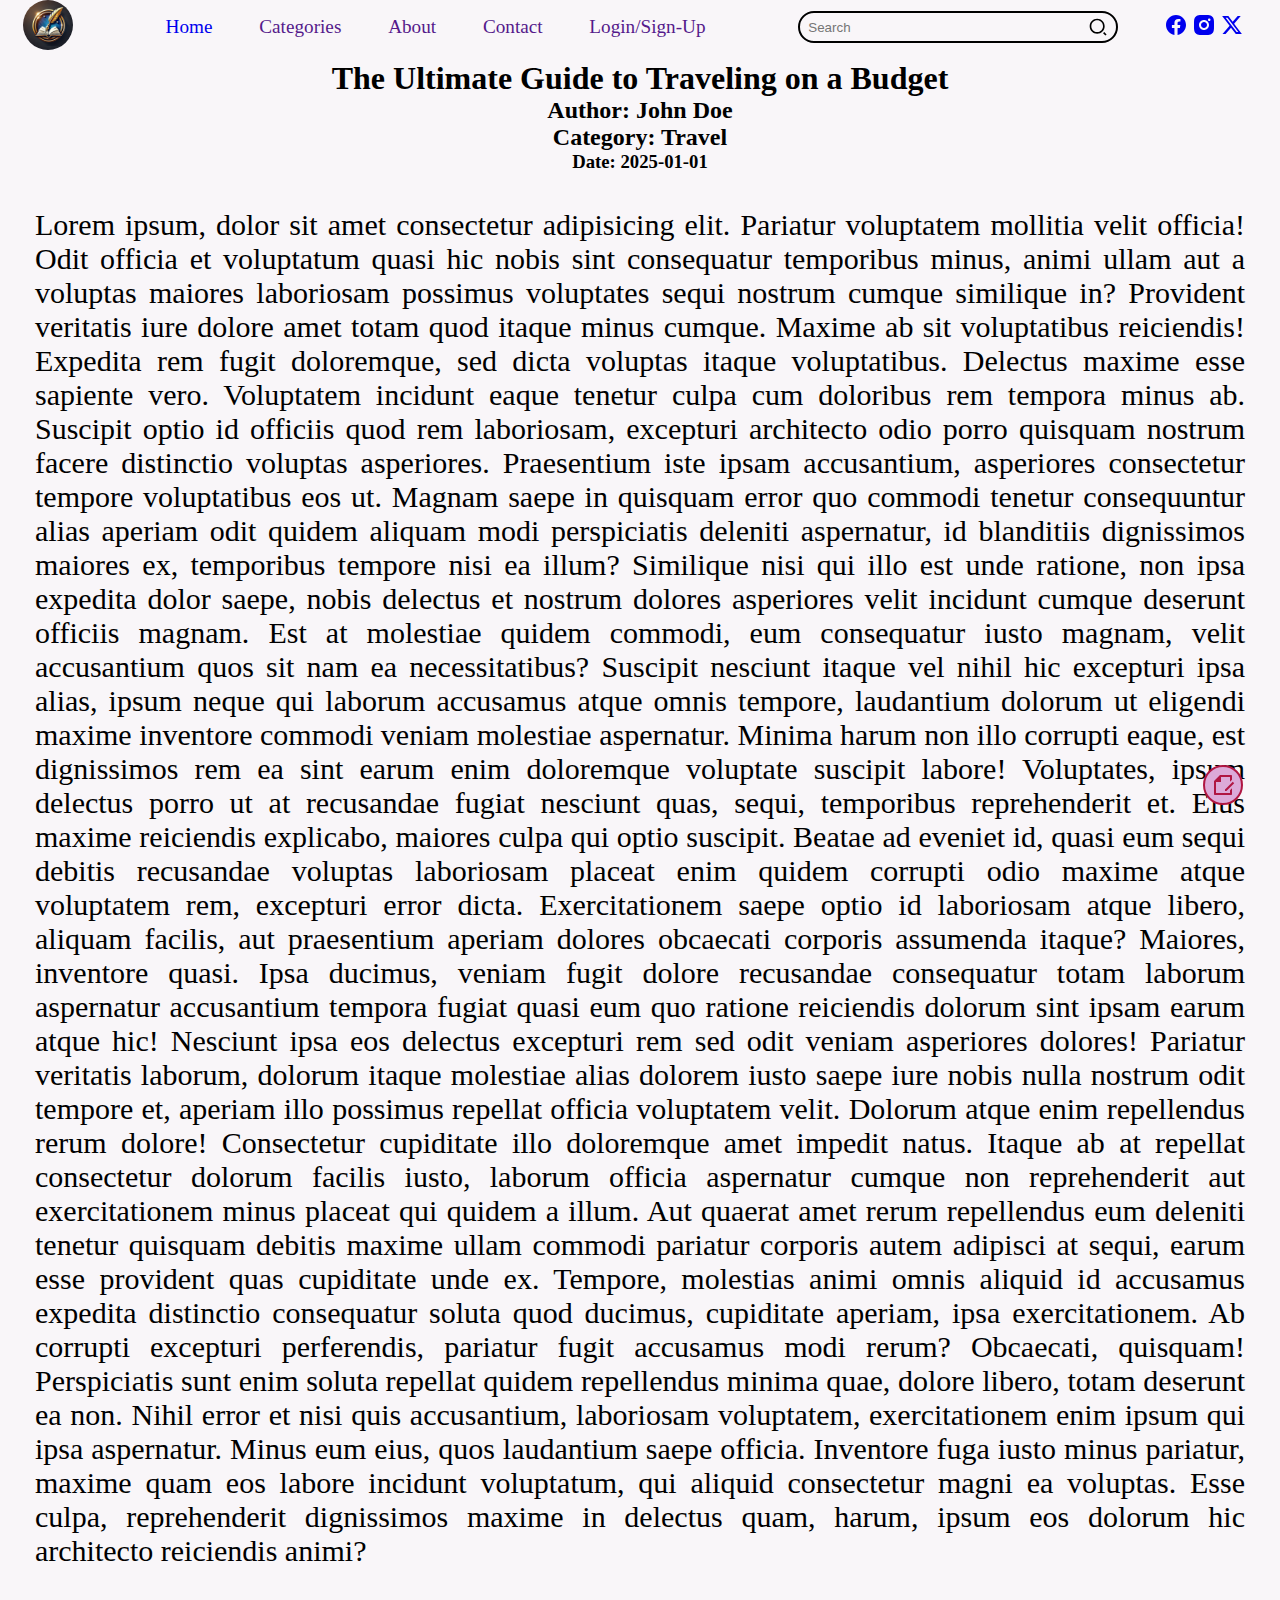
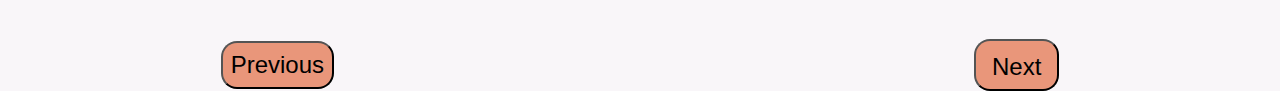
<file: blog.html>
<!DOCTYPE html>
<html lang="en">

<head>
    <meta charset="UTF-8" />
    <meta name="viewport" content="width=device-width, initial-scale=1.0" />
    <title>Blog</title>
    <link rel="stylesheet" href="style.css" />
</head>

<body>
    <header>
        <nav>
            <div class="navbar">
                <div class="logo">
                    <a href="./index.html">
                        <img src="./asset/Logo.webp" alt="logo" id="logo" />
                    </a>
                </div>
                <div class="navigation-links">
                    <a href="./index.html">Home</a>
                    <a href="" id="category">Categories</a>
                    <a href="">About</a>
                    <a href="">Contact</a>
                    <a href="">Login/Sign-Up</a>
                </div>
                <div class="searchbar">
                    <input type="text" placeholder="Search" id="search" />
                    <svg xmlns="http://www.w3.org/2000/svg" viewBox="0 0 24 24" fill="currentColor" width="20"
                        height="20">
                        <path
                            d="M11 2C15.968 2 20 6.032 20 11C20 15.968 15.968 20 11 20C6.032 20 2 15.968 2 11C2 6.032 6.032 2 11 2ZM11 18C14.8675 18 18 14.8675 18 11C18 7.1325 14.8675 4 11 4C7.1325 4 4 7.1325 4 11C4 14.8675 7.1325 18 11 18ZM19.4853 18.0711L22.3137 20.8995L20.8995 22.3137L18.0711 19.4853L19.4853 18.0711Z">
                        </path>
                    </svg>
                </div>
                <div class="social-media-links">
                    <a href="facebook.com">
                        <svg xmlns="http://www.w3.org/2000/svg" viewBox="0 0 24 24" fill="currentColor" width="24"
                            height="24">
                            <path
                                d="M12.001 2C6.47813 2 2.00098 6.47715 2.00098 12C2.00098 16.9913 5.65783 21.1283 10.4385 21.8785V14.8906H7.89941V12H10.4385V9.79688C10.4385 7.29063 11.9314 5.90625 14.2156 5.90625C15.3097 5.90625 16.4541 6.10156 16.4541 6.10156V8.5625H15.1931C13.9509 8.5625 13.5635 9.33334 13.5635 10.1242V12H16.3369L15.8936 14.8906H13.5635V21.8785C18.3441 21.1283 22.001 16.9913 22.001 12C22.001 6.47715 17.5238 2 12.001 2Z">
                            </path>
                        </svg>
                    </a>
                    <a href="instagram.com"><svg xmlns="http://www.w3.org/2000/svg" viewBox="0 0 24 24"
                            fill="currentColor" width="24" height="24">
                            <path
                                d="M13.0281 2.00073C14.1535 2.00259 14.7238 2.00855 15.2166 2.02322L15.4107 2.02956C15.6349 2.03753 15.8561 2.04753 16.1228 2.06003C17.1869 2.1092 17.9128 2.27753 18.5503 2.52503C19.2094 2.7792 19.7661 3.12253 20.3219 3.67837C20.8769 4.2342 21.2203 4.79253 21.4753 5.45003C21.7219 6.0867 21.8903 6.81337 21.9403 7.87753C21.9522 8.1442 21.9618 8.3654 21.9697 8.58964L21.976 8.78373C21.9906 9.27647 21.9973 9.84686 21.9994 10.9723L22.0002 11.7179C22.0003 11.809 22.0003 11.903 22.0003 12L22.0002 12.2821L21.9996 13.0278C21.9977 14.1532 21.9918 14.7236 21.9771 15.2163L21.9707 15.4104C21.9628 15.6347 21.9528 15.8559 21.9403 16.1225C21.8911 17.1867 21.7219 17.9125 21.4753 18.55C21.2211 19.2092 20.8769 19.7659 20.3219 20.3217C19.7661 20.8767 19.2069 21.22 18.5503 21.475C17.9128 21.7217 17.1869 21.89 16.1228 21.94C15.8561 21.9519 15.6349 21.9616 15.4107 21.9694L15.2166 21.9757C14.7238 21.9904 14.1535 21.997 13.0281 21.9992L12.2824 22C12.1913 22 12.0973 22 12.0003 22L11.7182 22L10.9725 21.9993C9.8471 21.9975 9.27672 21.9915 8.78397 21.9768L8.58989 21.9705C8.36564 21.9625 8.14444 21.9525 7.87778 21.94C6.81361 21.8909 6.08861 21.7217 5.45028 21.475C4.79194 21.2209 4.23444 20.8767 3.67861 20.3217C3.12278 19.7659 2.78028 19.2067 2.52528 18.55C2.27778 17.9125 2.11028 17.1867 2.06028 16.1225C2.0484 15.8559 2.03871 15.6347 2.03086 15.4104L2.02457 15.2163C2.00994 14.7236 2.00327 14.1532 2.00111 13.0278L2.00098 10.9723C2.00284 9.84686 2.00879 9.27647 2.02346 8.78373L2.02981 8.58964C2.03778 8.3654 2.04778 8.1442 2.06028 7.87753C2.10944 6.81253 2.27778 6.08753 2.52528 5.45003C2.77944 4.7917 3.12278 4.2342 3.67861 3.67837C4.23444 3.12253 4.79278 2.78003 5.45028 2.52503C6.08778 2.27753 6.81278 2.11003 7.87778 2.06003C8.14444 2.04816 8.36564 2.03847 8.58989 2.03062L8.78397 2.02433C9.27672 2.00969 9.8471 2.00302 10.9725 2.00086L13.0281 2.00073ZM12.0003 7.00003C9.23738 7.00003 7.00028 9.23956 7.00028 12C7.00028 14.7629 9.23981 17 12.0003 17C14.7632 17 17.0003 14.7605 17.0003 12C17.0003 9.23713 14.7607 7.00003 12.0003 7.00003ZM12.0003 9.00003C13.6572 9.00003 15.0003 10.3427 15.0003 12C15.0003 13.6569 13.6576 15 12.0003 15C10.3434 15 9.00028 13.6574 9.00028 12C9.00028 10.3431 10.3429 9.00003 12.0003 9.00003ZM17.2503 5.50003C16.561 5.50003 16.0003 6.05994 16.0003 6.74918C16.0003 7.43843 16.5602 7.9992 17.2503 7.9992C17.9395 7.9992 18.5003 7.4393 18.5003 6.74918C18.5003 6.05994 17.9386 5.49917 17.2503 5.50003Z">
                            </path>
                        </svg>
                    </a>
                    <a href="x.com">
                        <svg xmlns="http://www.w3.org/2000/svg" viewBox="0 0 24 24" fill="currentColor" width="24"
                            height="24">
                            <path
                                d="M17.6874 3.0625L12.6907 8.77425L8.37045 3.0625H2.11328L9.58961 12.8387L2.50378 20.9375H5.53795L11.0068 14.6886L15.7863 20.9375H21.8885L14.095 10.6342L20.7198 3.0625H17.6874ZM16.6232 19.1225L5.65436 4.78217H7.45745L18.3034 19.1225H16.6232Z">
                            </path>
                        </svg>
                    </a>
                </div>
            </div>
        </nav>
    </header>


    <div id="blogContainer"></div>

    <div class="note-remind">Click here to make Notes</div>
    <div id="note-icon">
        <svg xmlns="http://www.w3.org/2000/svg" viewBox="0 0 24 24" fill="rgb(176, 22, 66)">
            <path
                d="M21 6.75736L19 8.75736V4H10V9H5V20H19V17.2426L21 15.2426V21.0082C21 21.556 20.5551 22 20.0066 22H3.9934C3.44476 22 3 21.5501 3 20.9932V8L9.00319 2H19.9978C20.5513 2 21 2.45531 21 2.9918V6.75736ZM21.7782 8.80761L23.1924 10.2218L15.4142 18L13.9979 17.9979L14 16.5858L21.7782 8.80761Z">
            </path>
        </svg>
    </div>

    <!-- notes making container -->
    <div id="notes-container">
        <div class="container">
            <div class="Notesheading">Notes</div>
            <textarea name="textarea" id="textarea" cols="30" rows="10" placeholder="Start Typing Notes"></textarea>
            <button id="save">Save</button>
        </div>
    </div>
    <!-- notes displaying container -->
    <div class="notesdisplay"></div>

    <!-- previous button and next button for access of blog -->
    <div id="navigation-button">
        <button id="previous">Previous</button>
        <button id="next">Next</button>
    </div>

    <p class="randomtext">
        Lorem ipsum, dolor sit amet consectetur adipisicing elit. Pariatur
        voluptatem mollitia velit officia! Odit officia et voluptatum quasi hic
        nobis sint consequatur temporibus minus, animi ullam aut a voluptas
        maiores laboriosam possimus voluptates sequi nostrum cumque similique in?
        Provident veritatis iure dolore amet totam quod itaque minus cumque.
        Maxime ab sit voluptatibus reiciendis! Expedita rem fugit doloremque, sed
        dicta voluptas itaque voluptatibus. Delectus maxime esse sapiente vero.
        Voluptatem incidunt eaque tenetur culpa cum doloribus rem tempora minus
        ab. Suscipit optio id officiis quod rem laboriosam, excepturi architecto
        odio porro quisquam nostrum facere distinctio voluptas asperiores.
        Praesentium iste ipsam accusantium, asperiores consectetur tempore
        voluptatibus eos ut. Magnam saepe in quisquam error quo commodi tenetur
        consequuntur alias aperiam odit quidem aliquam modi perspiciatis deleniti
        aspernatur, id blanditiis dignissimos maiores ex, temporibus tempore nisi
        ea illum? Similique nisi qui illo est unde ratione, non ipsa expedita
        dolor saepe, nobis delectus et nostrum dolores asperiores velit incidunt
        cumque deserunt officiis magnam. Est at molestiae quidem commodi, eum
        consequatur iusto magnam, velit accusantium quos sit nam ea
        necessitatibus? Suscipit nesciunt itaque vel nihil hic excepturi ipsa
        alias, ipsum neque qui laborum accusamus atque omnis tempore, laudantium
        dolorum ut eligendi maxime inventore commodi veniam molestiae aspernatur.
        Minima harum non illo corrupti eaque, est dignissimos rem ea sint earum
        enim doloremque voluptate suscipit labore! Voluptates, ipsum delectus
        porro ut at recusandae fugiat nesciunt quas, sequi, temporibus
        reprehenderit et. Eius maxime reiciendis explicabo, maiores culpa qui
        optio suscipit. Beatae ad eveniet id, quasi eum sequi debitis recusandae
        voluptas laboriosam placeat enim quidem corrupti odio maxime atque
        voluptatem rem, excepturi error dicta. Exercitationem saepe optio id
        laboriosam atque libero, aliquam facilis, aut praesentium aperiam dolores
        obcaecati corporis assumenda itaque? Maiores, inventore quasi. Ipsa
        ducimus, veniam fugit dolore recusandae consequatur totam laborum
        aspernatur accusantium tempora fugiat quasi eum quo ratione reiciendis
        dolorum sint ipsam earum atque hic! Nesciunt ipsa eos delectus excepturi
        rem sed odit veniam asperiores dolores! Pariatur veritatis laborum,
        dolorum itaque molestiae alias dolorem iusto saepe iure nobis nulla
        nostrum odit tempore et, aperiam illo possimus repellat officia voluptatem
        velit. Dolorum atque enim repellendus rerum dolore! Consectetur cupiditate
        illo doloremque amet impedit natus. Itaque ab at repellat consectetur
        dolorum facilis iusto, laborum officia aspernatur cumque non reprehenderit
        aut exercitationem minus placeat qui quidem a illum. Aut quaerat amet
        rerum repellendus eum deleniti tenetur quisquam debitis maxime ullam
        commodi pariatur corporis autem adipisci at sequi, earum esse provident
        quas cupiditate unde ex. Tempore, molestias animi omnis aliquid id
        accusamus expedita distinctio consequatur soluta quod ducimus, cupiditate
        aperiam, ipsa exercitationem. Ab corrupti excepturi perferendis, pariatur
        fugit accusamus modi rerum? Obcaecati, quisquam! Perspiciatis sunt enim
        soluta repellat quidem repellendus minima quae, dolore libero, totam
        deserunt ea non. Nihil error et nisi quis accusantium, laboriosam
        voluptatem, exercitationem enim ipsum qui ipsa aspernatur. Minus eum eius,
        quos laudantium saepe officia. Inventore fuga iusto minus pariatur, maxime
        quam eos labore incidunt voluptatum, qui aliquid consectetur magni ea
        voluptas. Esse culpa, reprehenderit dignissimos maxime in delectus quam,
        harum, ipsum eos dolorum hic architecto reiciendis animi?
    </p>

    <script src="index.js"></script>
</body>

</html>
</file>
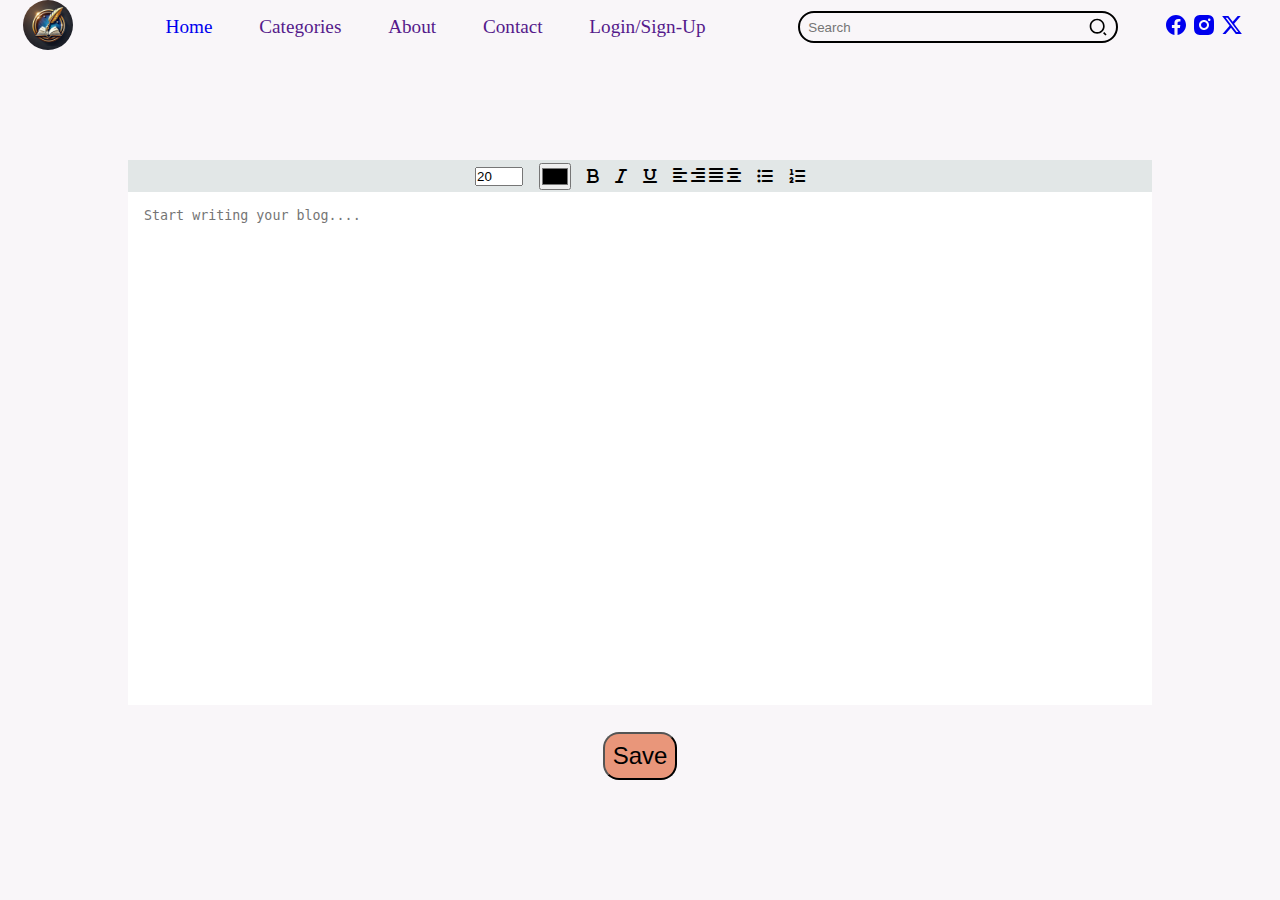
<file: text_editor.html>
<!DOCTYPE html>
<html lang="en">

<head>
    <meta charset="UTF-8">
    <meta name="viewport" content="width=device-width, initial-scale=1.0">
    <title>Document</title>
    <link rel="stylesheet" href="style.css">
    <link rel="stylesheet" href="text_editor.css">
    <link rel="stylesheet" href="https://cdnjs.cloudflare.com/ajax/libs/font-awesome/6.7.2/css/all.min.css"
        integrity="sha512-Evv84Mr4kqVGRNSgIGL/F/aIDqQb7xQ2vcrdIwxfjThSH8CSR7PBEakCr51Ck+w+/U6swU2Im1vVX0SVk9ABhg=="
        crossorigin="anonymous" referrerpolicy="no-referrer" />
</head>

<body>
    <nav>
        <div class="navbar">
            <div class="logo">
                <a href="./index.html">
                    <img src="./asset/Logo.webp" alt="logo" id="logo">
                </a>
            </div>
            <div class="navigation-links">
                <a href="./index.html">Home</a>
                <a href="" id="category">Categories</a>
                <a href="">About</a>
                <a href="">Contact</a>
                <a href="" id="login/signup">Login/Sign-Up</a>
            </div>
            <div class="searchbar">
                <input type="text" placeholder="Search" id="search">
                <svg xmlns="http://www.w3.org/2000/svg" viewBox="0 0 24 24" fill="currentColor" width="20" height="20">
                    <path
                        d="M11 2C15.968 2 20 6.032 20 11C20 15.968 15.968 20 11 20C6.032 20 2 15.968 2 11C2 6.032 6.032 2 11 2ZM11 18C14.8675 18 18 14.8675 18 11C18 7.1325 14.8675 4 11 4C7.1325 4 4 7.1325 4 11C4 14.8675 7.1325 18 11 18ZM19.4853 18.0711L22.3137 20.8995L20.8995 22.3137L18.0711 19.4853L19.4853 18.0711Z">
                    </path>
                </svg>
            </div>
            <div class="social-media-links">
                <a href="facebook.com">
                    <svg xmlns="http://www.w3.org/2000/svg" viewBox="0 0 24 24" fill="currentColor" width="24"
                        height="24">
                        <path
                            d="M12.001 2C6.47813 2 2.00098 6.47715 2.00098 12C2.00098 16.9913 5.65783 21.1283 10.4385 21.8785V14.8906H7.89941V12H10.4385V9.79688C10.4385 7.29063 11.9314 5.90625 14.2156 5.90625C15.3097 5.90625 16.4541 6.10156 16.4541 6.10156V8.5625H15.1931C13.9509 8.5625 13.5635 9.33334 13.5635 10.1242V12H16.3369L15.8936 14.8906H13.5635V21.8785C18.3441 21.1283 22.001 16.9913 22.001 12C22.001 6.47715 17.5238 2 12.001 2Z">
                        </path>
                    </svg>
                </a>
                <a href="instagram.com"><svg xmlns="http://www.w3.org/2000/svg" viewBox="0 0 24 24" fill="currentColor"
                        width="24" height="24">
                        <path
                            d="M13.0281 2.00073C14.1535 2.00259 14.7238 2.00855 15.2166 2.02322L15.4107 2.02956C15.6349 2.03753 15.8561 2.04753 16.1228 2.06003C17.1869 2.1092 17.9128 2.27753 18.5503 2.52503C19.2094 2.7792 19.7661 3.12253 20.3219 3.67837C20.8769 4.2342 21.2203 4.79253 21.4753 5.45003C21.7219 6.0867 21.8903 6.81337 21.9403 7.87753C21.9522 8.1442 21.9618 8.3654 21.9697 8.58964L21.976 8.78373C21.9906 9.27647 21.9973 9.84686 21.9994 10.9723L22.0002 11.7179C22.0003 11.809 22.0003 11.903 22.0003 12L22.0002 12.2821L21.9996 13.0278C21.9977 14.1532 21.9918 14.7236 21.9771 15.2163L21.9707 15.4104C21.9628 15.6347 21.9528 15.8559 21.9403 16.1225C21.8911 17.1867 21.7219 17.9125 21.4753 18.55C21.2211 19.2092 20.8769 19.7659 20.3219 20.3217C19.7661 20.8767 19.2069 21.22 18.5503 21.475C17.9128 21.7217 17.1869 21.89 16.1228 21.94C15.8561 21.9519 15.6349 21.9616 15.4107 21.9694L15.2166 21.9757C14.7238 21.9904 14.1535 21.997 13.0281 21.9992L12.2824 22C12.1913 22 12.0973 22 12.0003 22L11.7182 22L10.9725 21.9993C9.8471 21.9975 9.27672 21.9915 8.78397 21.9768L8.58989 21.9705C8.36564 21.9625 8.14444 21.9525 7.87778 21.94C6.81361 21.8909 6.08861 21.7217 5.45028 21.475C4.79194 21.2209 4.23444 20.8767 3.67861 20.3217C3.12278 19.7659 2.78028 19.2067 2.52528 18.55C2.27778 17.9125 2.11028 17.1867 2.06028 16.1225C2.0484 15.8559 2.03871 15.6347 2.03086 15.4104L2.02457 15.2163C2.00994 14.7236 2.00327 14.1532 2.00111 13.0278L2.00098 10.9723C2.00284 9.84686 2.00879 9.27647 2.02346 8.78373L2.02981 8.58964C2.03778 8.3654 2.04778 8.1442 2.06028 7.87753C2.10944 6.81253 2.27778 6.08753 2.52528 5.45003C2.77944 4.7917 3.12278 4.2342 3.67861 3.67837C4.23444 3.12253 4.79278 2.78003 5.45028 2.52503C6.08778 2.27753 6.81278 2.11003 7.87778 2.06003C8.14444 2.04816 8.36564 2.03847 8.58989 2.03062L8.78397 2.02433C9.27672 2.00969 9.8471 2.00302 10.9725 2.00086L13.0281 2.00073ZM12.0003 7.00003C9.23738 7.00003 7.00028 9.23956 7.00028 12C7.00028 14.7629 9.23981 17 12.0003 17C14.7632 17 17.0003 14.7605 17.0003 12C17.0003 9.23713 14.7607 7.00003 12.0003 7.00003ZM12.0003 9.00003C13.6572 9.00003 15.0003 10.3427 15.0003 12C15.0003 13.6569 13.6576 15 12.0003 15C10.3434 15 9.00028 13.6574 9.00028 12C9.00028 10.3431 10.3429 9.00003 12.0003 9.00003ZM17.2503 5.50003C16.561 5.50003 16.0003 6.05994 16.0003 6.74918C16.0003 7.43843 16.5602 7.9992 17.2503 7.9992C17.9395 7.9992 18.5003 7.4393 18.5003 6.74918C18.5003 6.05994 17.9386 5.49917 17.2503 5.50003Z">
                        </path>
                    </svg>
                </a>
                <a href="x.com">
                    <svg xmlns="http://www.w3.org/2000/svg" viewBox="0 0 24 24" fill="currentColor" width="24"
                        height="24">
                        <path
                            d="M17.6874 3.0625L12.6907 8.77425L8.37045 3.0625H2.11328L9.58961 12.8387L2.50378 20.9375H5.53795L11.0068 14.6886L15.7863 20.9375H21.8885L14.095 10.6342L20.7198 3.0625H17.6874ZM16.6232 19.1225L5.65436 4.78217H7.45745L18.3034 19.1225H16.6232Z">
                        </path>
                    </svg>
                </a>
            </div>
        </div>
    </nav>

    <div class="texteditorcontainer">
        <div class="texteditor">
            <div class="row">
                <div class="tools">
                    <input type="number" name="" id="fontsize" max="80" min="1" value="20">
                    <input type="color" name="" id="fontcolor">
                    <i class="fa-solid fa-bold" id="bold"></i>
                    <i class="fa-solid fa-italic" id="italic"></i>
                    <i class="fa-solid fa-underline" id="underline"></i>
                    <div id="align">
                        <i class="fa-solid fa-align-left" id="left"></i>
                        <i class="fa-solid fa-align-right" id="right"></i>
                        <i class="fa-solid fa-align-justify" id="justify"></i>
                        <i class="fa-solid fa-align-center" id="center"></i>
                    </div>
                    <i class="fa-solid fa-list-ul" id="listul"></i>
                    <i class="fa-solid fa-list-ol" id="listol"></i>
                </div>


            </div>
            <div class="row">
                <textarea name="" id="Blogarea" placeholder="Start writing your blog...." rows="0"></textarea>
                <div id="BlogareaDisplay" style="display: none;"></div>

            </div>
        </div>

        <button type="button" id="saveblog">Save</button>
    </div>

    <script src="./editor.js"></script>
</body>

</html>
</file>
<file: style.css>
* {
  margin: 0;
  padding: 0;
  box-sizing: border-box;
}

body {
  font-family: "Playfair Display", serif;
  font-weight: 500;
  font-style: normal;
  background-color: #f9f6f9;
  overflow: visible;
}

.navbar {
  width: 99vw;
  position: fixed;
  display: flex;
  justify-content: space-around;
  align-items: center;
  background-color: #f9f6f9;
  z-index: 2;
}

#logo {
  width: 50px;
  height: 50px;
  border-radius: 50%;
}

a {
  text-decoration: none;
}

.navigation-links {
  display: flex;
  justify-content: space-evenly;
  align-items: center;
  width: 50%;
  font-size: larger;
}

.category-div {
  list-style: none;
}

.searchbar {
  display: flex;
  justify-content: space-between;
  align-items: center;
  border: 2px solid #000;
  border-radius: 2rem;
  height: 2rem;
  width: 20rem;
  padding: 0.5rem;
}

#search {
  border: none;
  background-color: #f9f6f9;
}

#search:focus {
  outline: none;
}

.hero {
  width: 99vw;
  height: 100vh;
  background-image: url(./asset/hero.jpg);
  background-size: cover;
  background-position: center;
  background-repeat: no-repeat;
  position: relative;
}

.shadow {
  width: 100%;
  height: 100%;
  background-color: rgba(0, 0, 0, 0.4);
  position: absolute;
  z-index: 1;
}

#blogs-link {
  font-weight: 900;
  text-align: center;
  position: absolute;
  top: 70%;
  left: 10%;
  width: 10rem;
  height: 2rem;
  background-color: aquamarine;
  border: 2px rgb(229, 233, 222) solid;
  border-radius: 0.5rem;
}

#create-blog {
  font-weight: 900;
  text-align: center;
  position: absolute;
  top: 70%;
  left: 50%;
  width: 10rem;
  height: 2rem;
  background-color: aquamarine;
  border: 2px rgb(229, 233, 222) solid;
  border-radius: 0.5rem;
}

.hero-content {
  position: relative;
  width: 80vw;
  top: 30%;
  left: 10%;
  animation: left 4s ease-in-out;
}

.hero-heading {
  color: rgb(250, 164, 15);
  font-size: 4rem;
  font-weight: 900;
  text-align: left;
  z-index: 2;
}

.hero-text {
  color: rgb(238, 5, 255);
  font-size: 1.5rem;
  font-weight: 800;
  text-align: left;
  z-index: 2;
  text-shadow: purple 1px 1px;
}

@keyframes left {
  0% {
    left: -100%;
  }

  100% {
    left: 10%;
  }
}

section {
  position: relative;
  width: 99vw;
  height: max-content;
}

.explore-categories {
  width: 99vw;
  display: flex;
  justify-content: space-around;
  align-items: center;
  flex-direction: column;
}

.explore-heading {
  margin: 1rem;
  font-size: 3rem;
  font-weight: 900;
  text-align: center;
}

.explore-cards {
  display: grid;
  grid-template-columns: repeat(3, 1fr);
  gap: 4rem;
  justify-content: center;
}

.explore-card:hover {
  box-shadow: 3px 3px 5px rgba(0, 0, 0, 0.3),
    0px 0px 10px rgba(197, 83, 31, 0.7);
  transform: translateY(-5px) translateX(5px);
}

.explore-card {
  background-color: antiquewhite;
  border: 2px solid #000;
  border-radius: 1rem;
  padding: 1rem;
  text-align: center;
}

.explore-image {
  outline: 1px solid #dcaad8;
  width: 20rem;
  height: 15rem;
  border-radius: 1rem;
}

.latest-blogs {
  width: 99vw;
  display: flex;
  justify-content: space-around;
  align-items: center;
  flex-direction: column;
}

.latest-heading {
  margin: 2rem;
  font-size: 3rem;
  font-weight: 900;
  text-align: center;
}

.latest-cards {
  display: grid;
  grid-template-columns: repeat(2, 1fr);
  gap: 2rem;
}

.latest-card {
  background-color: antiquewhite;
  border: 2px solid #000;
  border-radius: 1rem;
  padding: 1rem;
  text-align: center;
}

.latest-card img {
  width: 35rem;
  height: 20rem;
  border-radius: 1rem;
}

.latest-card button {
  background-color: #c67dbc;
  color: #fdfafa;
  margin: 0.5rem;
  padding: 0.5rem 1rem;
  border-radius: 1rem;
  border: none;
  cursor: pointer;
}

.newsletter {
  display: flex;
  align-items: center;
  flex-direction: column;
  text-align: left;
}

.newsletter-heading {
  margin-top: 2rem;
  margin-left: 4rem;
  font-size: 2rem;
  font-weight: 900;
}

.newsletter p {
  margin-left: 4rem;
  font-size: 1.5rem;
  font-weight: 400;
  width: 80vw;
  text-align: justify;
}

.newsletter-form input {
  margin-left: 4rem;
  margin-top: 1rem;
  width: 20rem;
  height: 2rem;
  border: 2px solid #000;
  border-radius: 0.8rem;
  padding: 0.5rem;
}

.newsletter-form {
  display: flex;
  justify-content: center;
  justify-items: center;
  gap: 2rem;
}

.newsletter-form button {
  background-color: #c67dbc;
  color: #fdfafa;
  padding: 0.5rem 1rem;
  border-radius: 1rem;
  border: none;
  cursor: pointer;
}

/* blog Page styling*/

#blogContainer {
  position: relative;
  top: 60px;
  display: flex;
  flex-direction: column;
  justify-content: center;
  align-items: center;
  gap: 0rem;
  height: max-content;
}

.randomtext {
  display: none;
}

#blogContainer p {
  margin: 35px;
  height: max-content;
  font-size: 30px;
  text-align: justify;
}

#blogContainer h1 {
  text-align: center;
}

#navigation-button {
  position: relative;
  top: 6rem;
  display: flex;
  justify-content: center;
  align-items: center;
  gap: 40rem;
}

div button {
  background-color: darksalmon;
  padding: 0.5rem;
  border-radius: 1rem;
  font-size: 1.5rem;
}

#next {
  padding: 0.5em 1rem 0.5rem 1rem;
}

.note-remind {
  text-align: center;
  font-size: small;
  font-weight: 900;
  width: 8rem;
  position: fixed;
  left: 91vw;
  top: 80vh;
  display: none;
  color: #fe0098;
}

#note-icon {
  background-color: #dcaad8;
  height: 40px;
  width: 40px;
  border-radius: 50%;
  padding: 6px;
  border: 2px solid rgb(176, 22, 66);
  position: fixed;
  left: 94vw;
  top: 85vh;
}

#notes-container {
  /* display: flex; */
  justify-content: center;
  align-items: center;
  position: fixed;
  top: 60vh;
  left: 30vw;
  display: none;
}

#notes-container .container {
  z-index: 1000;
  display: flex;
  flex-direction: column;
  background-color: whitesmoke;
  justify-content: center;
  align-items: center;
  padding: 1rem;
  gap: 0.5rem;
}

.Notesheading {
  height: 2rem;
  width: 18rem;
  display: flex;
  color: rgb(0, 0, 0);
  justify-content: center;
}

.tools {
  height: 2rem;
  width: 20rem;
  display: flex;
  color: rgb(0, 0, 0);
  gap: 1rem;
}

#textarea {
  background-color: rgb(255, 255, 255);
  resize: horizontal;
  width: 30vw;
  min-height: 20vh;
  max-height: 80vh;
}

.notesdisplay {
  padding: 2rem;
  position: fixed;
  top: 50%;
  left: 20%;
  background-color: white;
  width: 50vw;
  min-height: 20vh;
  max-height: 80vh;
  display: none;
  justify-content: center;
}

#editNote {
  width: fit-content;
  height: fit-content;
  position: absolute;
  bottom: 0;
  font-size: 12px;
}

.blog-footer {
  margin-top: 2rem;
  background-color: #f9f6f9;
  color: #222;
  padding: 20px 0;
}

.footer-container {
  display: flex;
  justify-content: space-between;
  max-width: 1200px;
  margin: 0 auto;
  padding: 0 20px;
}

.footer-section {
  flex: 1;
  padding: 10px;
}

.footer-section h4 {
  font-size: 18px;
  margin-bottom: 10px;
  color: #ff6f61;
}

.footer-section p,
.footer-section ul,
.footer-section a {
  font-size: 14px;
  line-height: 1.8;
  color: #000;
  text-decoration: none;
}

.footer-section ul {
  list-style: none;
  padding: 0;
}

.footer-section ul li {
  margin-bottom: 5px;
}

.footer-section a:hover {
  color: #ff6f61;
}

.social-links a {
  display: inline-block;
  margin-right: 10px;
  background-color: #333;
  padding: 5px 10px;
  border-radius: 5px;
  color: #fff;
}

.social-links a:hover {
  background-color: #7a6361;
}

.footer-bottom {
  text-align: center;
  margin-top: 20px;
  border-top: 1px solid #444;
  padding-top: 10px;
  font-size: 14px;
}

/* responsive design */
@media screen and (max-width: 1024px) {
  .hero-heading {
    font-weight: 800;
  }

  .explore-cards {
    grid-template-columns: repeat(2, 1fr);
  }

  .explore-cards {
    gap: 2rem;
  }

  .latest-card img {
    width: 25rem;
    height: 20rem;
    border-radius: 1rem;
  }

  #blogContainer p {
    font-size: 20px;
  }

  .note-remind {
    width: 5rem;
  }
}

@media screen and (max-width: 820px) {
  .navbar {
    width: 98.5vw;
  }

  .navigation-links {
    font-size: 1rem;
  }

  .searchbar {
    border-radius: 1rem;
    width: 12rem;
  }

  .hero {
    height: 50vh;
  }

  .hero-content {
    top: 35%;
    left: 15%;
  }

  .hero-heading {
    font-size: 3rem;
  }

  .hero-text {
    font-size: 1rem;
  }

  .latest-cards {
    grid-template-columns: repeat(1, 1fr);
  }

  .latest-card img {
    width: 40rem;
    height: 24rem;
  }

  .latest-text {
    font-size: 1.5rem;
  }

  .newsletter-form input {
    width: 12rem;
    margin-left: 0rem;
  }

  .newsletter-form button {
    border-radius: 0.8rem;
  }

  .newsletter-heading {
    margin: 1rem;
  }

  #note-icon {
    width: 30px;
    height: 30px;
  }

  #navigation-button {
    gap: 25rem;
  }
  .note-remind {
    font-size: 10px;
  }
}

@media screen and (max-width: 720px) {
  .navbar {
    width: 720px;
  }

  .hero {
    width: 720px;
    height: 80vh;
  }

  .hero-content {
    width: 100vw;
  }

  .hero-heading {
    font-size: 2rem;
  }

  .hero-text {
    width: 400px;
  }

  .explore-categories {
    width: 720px;
  }

  .explore-image {
    width: 15rem;
    height: 10rem;
  }

  .latest-blogs {
    width: 720px;
  }

  .latest-card img {
    width: 28rem;
    height: 20rem;
  }

  .newsletter {
    width: 720px;
  }

  .newsletter p {
    width: 550px;
  }

  .newsletter-form {
    width: 720px;
  }
}

@media screen and (max-height: 450px) {
  #logo {
    width: 40px;
    height: 40px;
  }

  .navigation-links {
    font-size: 1rem;
  }

  .searchbar {
    width: 12rem;
  }

  .hero {
    height: 90vh;
  }

  .hero-heading {
    font-size: 2rem;
  }

  .hero-text {
    font-size: 0.6rem;
  }

  .explore-image {
    width: 18rem;
  }

  .latest-card img {
    width: 20rem;
  }

  .newsletter-form input {
    width: 14rem;
  }
}

@media screen and (max-width: 450px) {
  .hero-text {
    font-size: 0.8rem;
  }

  .blog-footer {
    width: 720px;
  }

  .social-links {
    gap: 1rem;
    display: flex;
    justify-content: center;
    flex-direction: column;
  }

  #navigation-button {
    gap: 8rem;
  }

  .note-remind {
    top: 82vh;
    font-size: 6px;
    width: 2.5rem;
  }

  #note-icon {
    width: 25px;
  }
  
  #note-icon svg {
    width: 12px;
  }
}
</file>
<file: text_editor.css>
* {
  margin: 0;
  padding: 0;
}

.texteditorcontainer {
  width: 100vw;
  margin-top: 10rem;
  position: absolute;
  display: flex;
  justify-content: center;
  align-items: center;
  flex-direction: column;
  gap: 2rem;
}

.texteditor {
  height: 60vh;
  width: 80vw;
  background-color: rgba(235, 230, 230, 0.829);
}

.tools {
  width: 100%;
  margin: 0px;
  display: flex;
  justify-content: center;
  align-items: center;
  background-color: rgb(226, 231, 231);
}

.fa-solid:active {
  padding: 2px;
  background-color: rgb(190, 188, 188);
}

#fontsize {
  width: 3rem;
}

#fontcolor {
  width: 2rem;
}

#Blogarea {
  resize: none;
  border: none;
  height: 57vh;
  padding: 1rem;
  width: 100%;
}

#BlogareaDisplay {
  background-color: white;
  padding: 2rem;
  height: 57vh;
}
</file>
